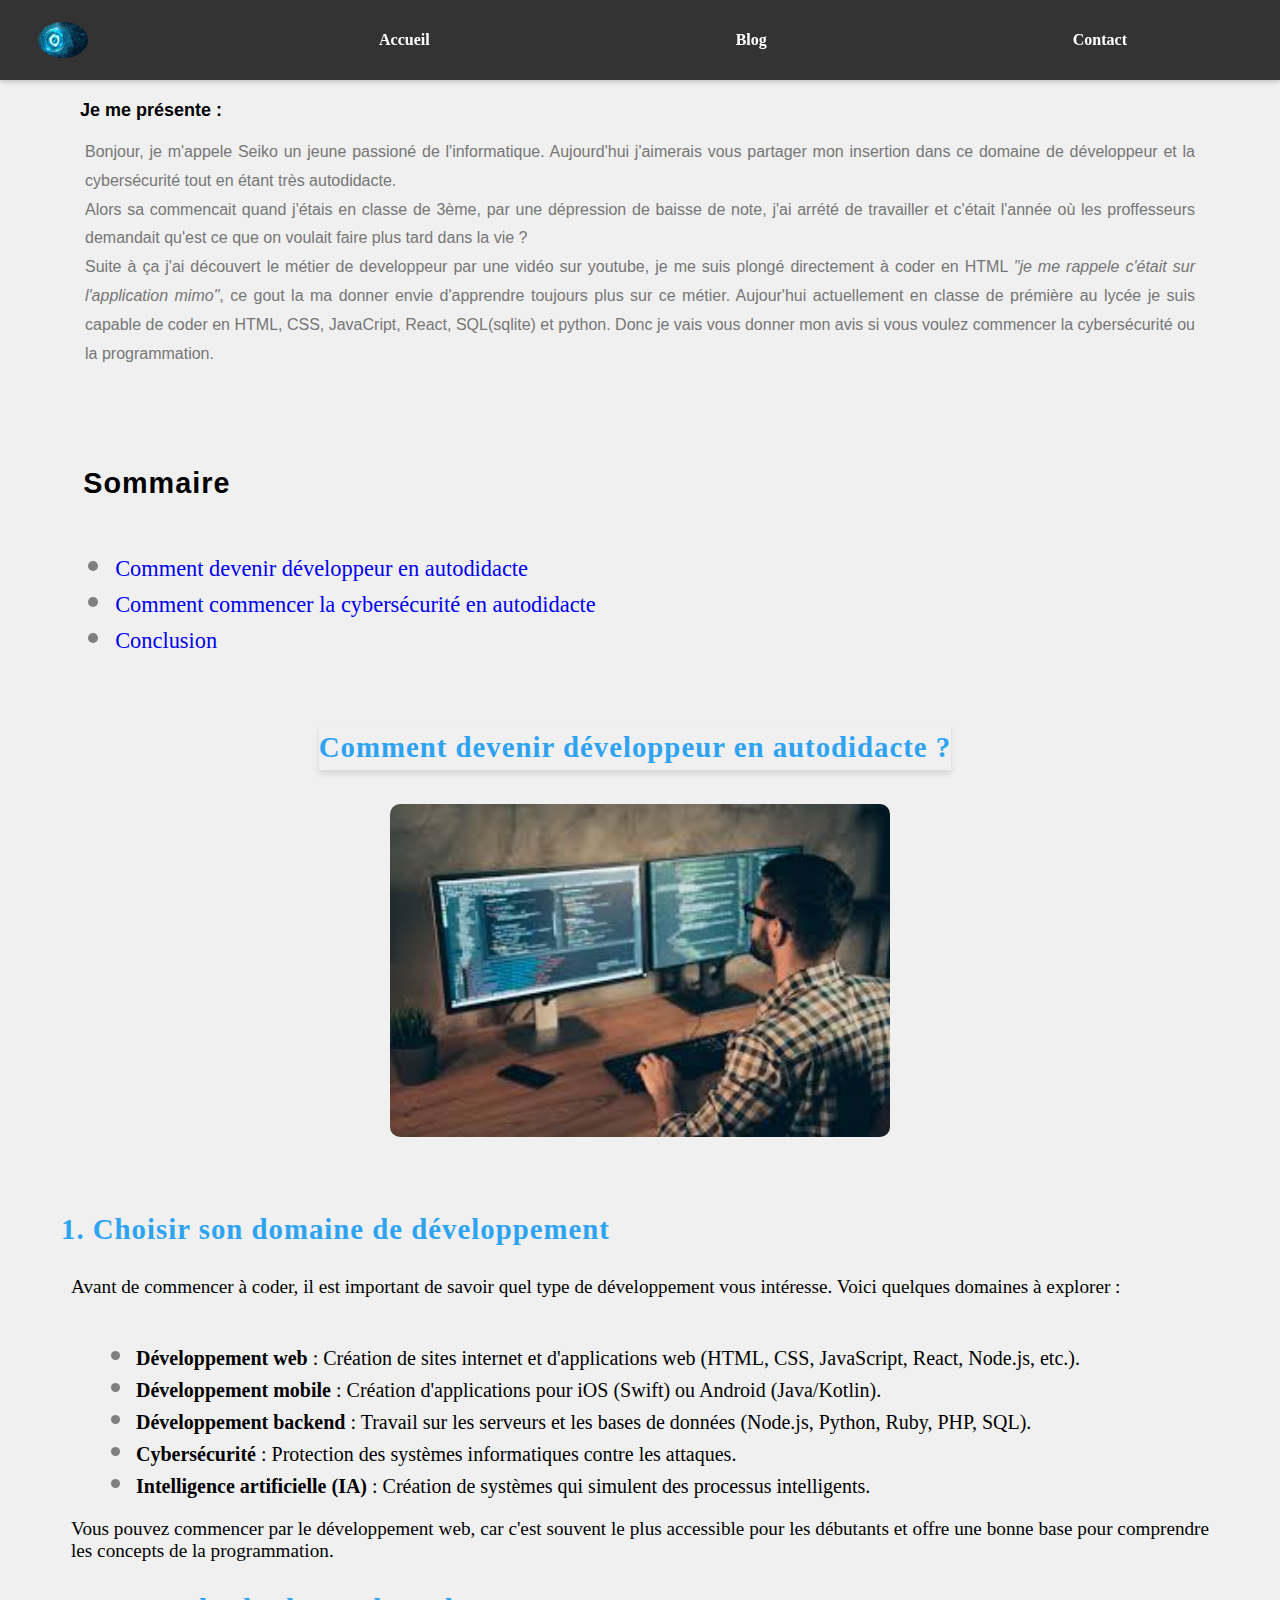
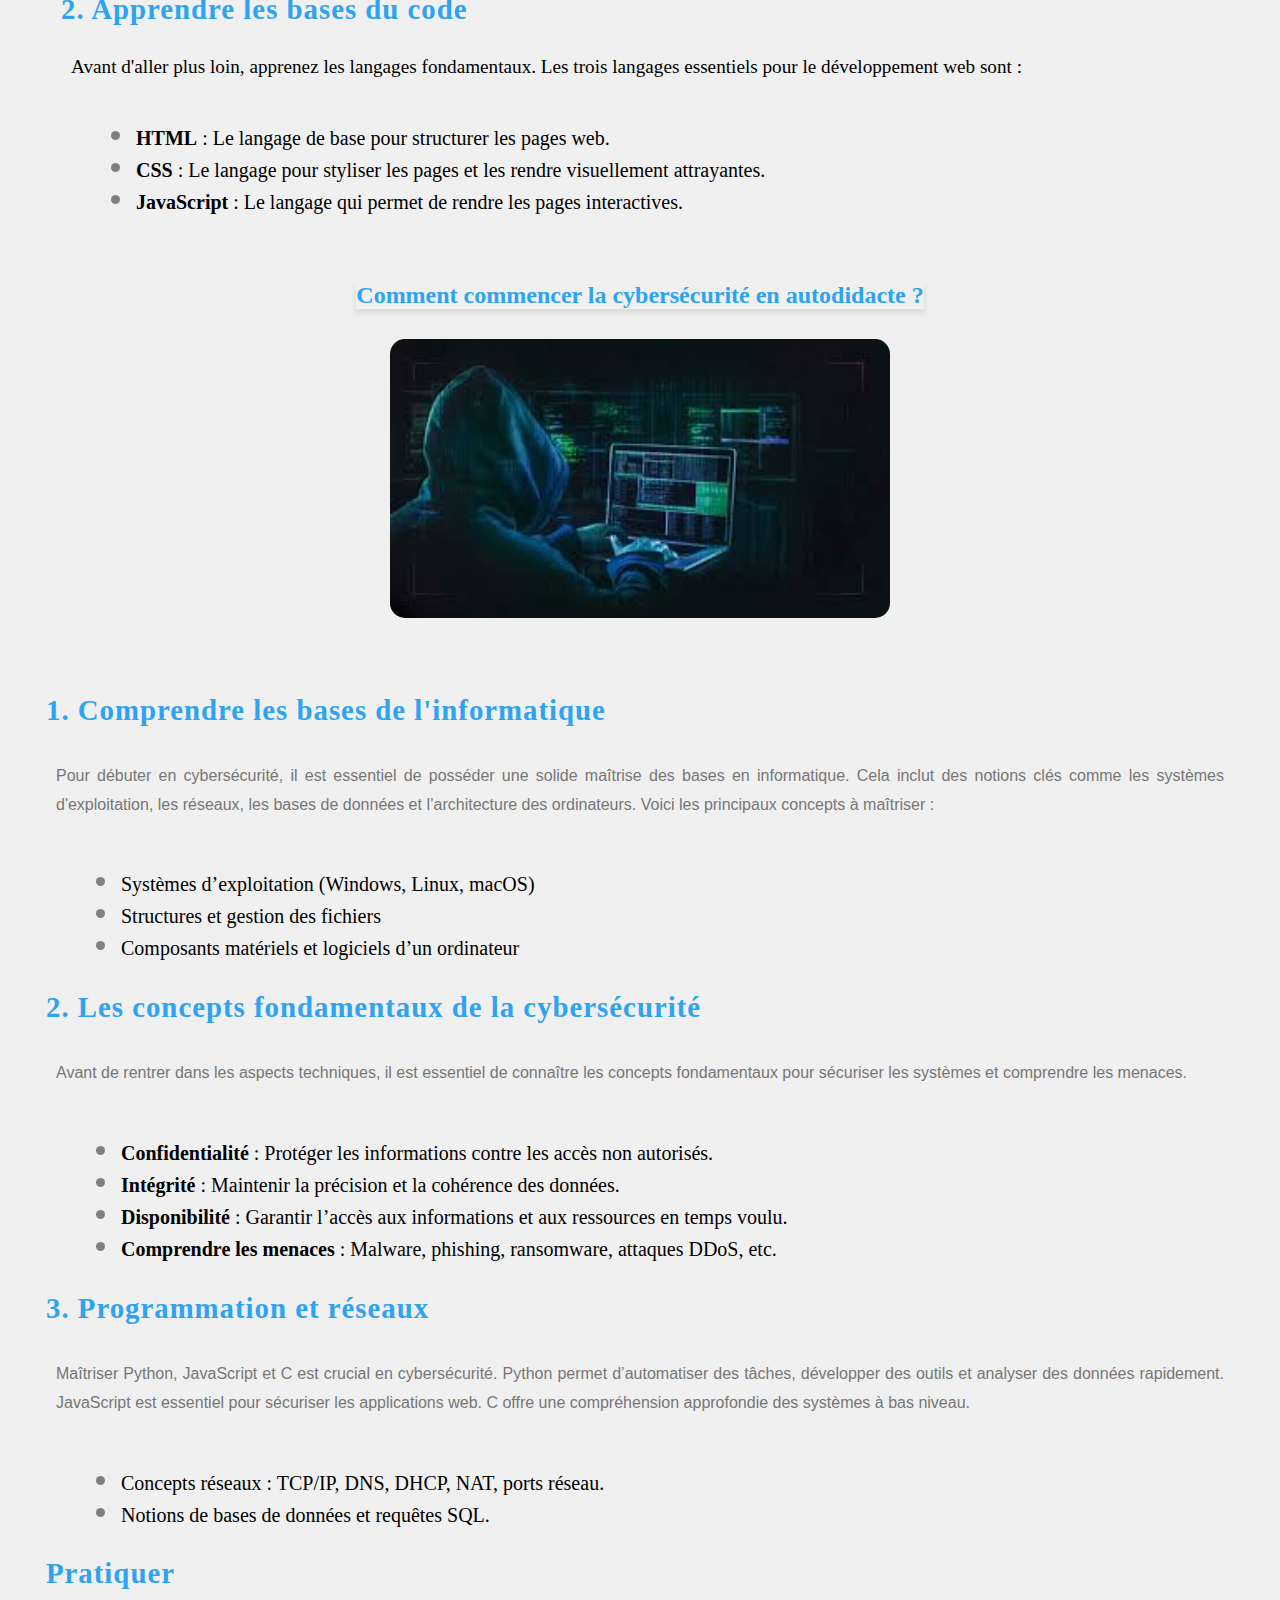
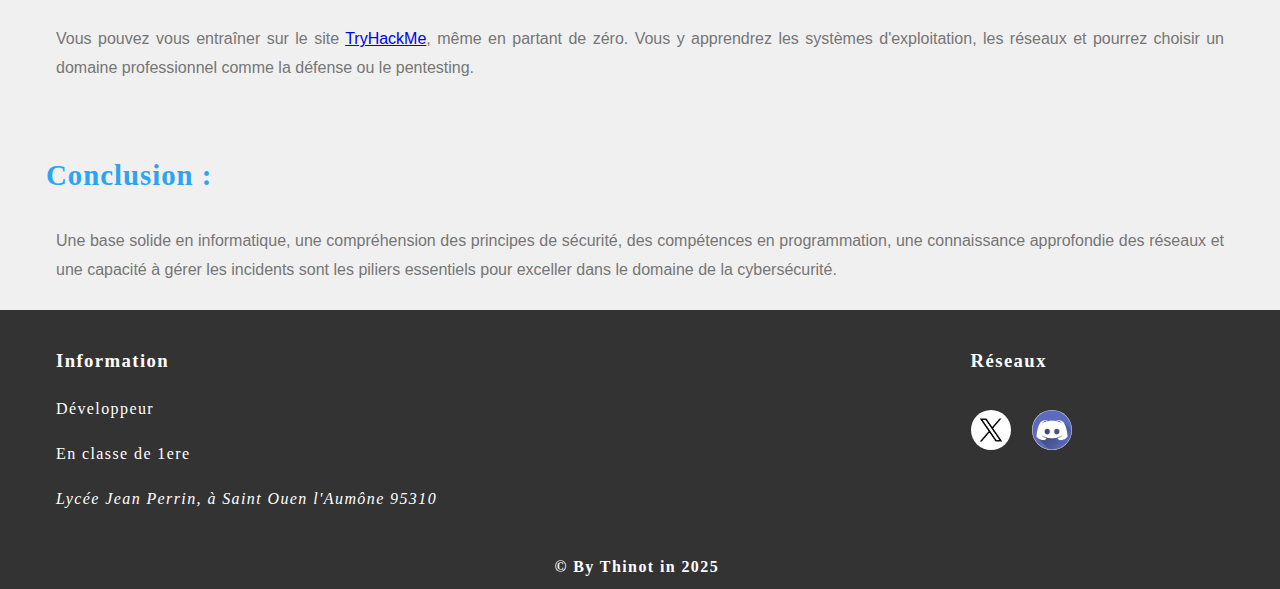
<file: index.html>
<html lang="en">
<head>
    <meta charset="UTF-8">
    <meta name="viewport" content="width=device-width, initial-scale=1.0">
    <!--Affiche du partage-->
    <meta property="og:title" content="Developpeur ou cybersécurité ?" />
    <meta property="og:description" content="Vous ne savez pas comment être developpeur ou hackers ethique ? 
    Ce site vous accompagne à 100% " />
    <meta property="og:image" content="https://seiko.onrender.com/images/cybersecurity.jpg" />
    <meta property="og:url" content="https://seiko/onrender.com" />
    <meta property="og:type" content="website" />
    <link rel="stylesheet" href="styles.css">
    <link rel="stylesheet" href="./mobile/phone.css">
    <title>Cyberespace</title>
</head>
<body>
    <nav>
        <img src="./images/security.jpg" alt="Image de sécurité des données">
        <a href="/">Accueil</a>
        <a href="./page/blog.html">Blog</a>
        <a href="./page/contact.html">Contact</a>
    </nav>
    <main style="gap: 20px;">
        <div class="container">
            <div class="presentation">
                <h1>Je me présente :</h1>
                <p>Bonjour, je m'appele Seiko un jeune passioné de l'informatique. Aujourd'hui j'aimerais
                    vous partager mon insertion dans ce domaine de développeur et la cybersécurité tout en étant
                    très autodidacte. <br> Alors sa commencait quand j'étais en classe de 3ème, par une dépression
                    de baisse de note, j'ai arrété de travailler et c'était l'année où les proffesseurs
                    demandait qu'est ce que on voulait faire plus tard dans la vie ? <br>
                    Suite à ça j'ai découvert le métier de developpeur par une vidéo sur youtube, je me suis plongé
                    directement à coder en HTML <span style="font-style: italic;">"je me rappele c'était sur l'application mimo"</span>, ce gout la ma donner 
                    envie d'apprendre toujours plus sur ce métier. Aujour'hui actuellement en classe de prémière au lycée
                    je suis capable de coder en HTML, CSS, JavaCript, React, SQL(sqlite) et python.
                    Donc je vais vous donner mon avis si vous voulez commencer 
                    la cybersécurité ou la programmation.
                </p>
            </div>
            
            <div class="sommaire">
                <h2>Sommaire</h2>
                <ul>
                    <li><a href="#developpeur">Comment devenir développeur en autodidacte</a></li>
                    <li><a href="#cybersecurite">Comment commencer la cybersécurité en autodidacte</a></li>
                    <li><a href="#conclusion">Conclusion</a></li>
                </ul>
            </div>
        </div>

        <section id="developpeur">
            <div class="devcontenu">
                <div class="intro">
                    <h2 style="margin-top: 0.5em;">Comment devenir développeur en autodidacte ?</h2>
                    <img src="images/developpeur.jpg" alt="Image d'un développeur">
                </div>
                <div class="domaine">
                    <h2>1. Choisir son domaine de développement</h2>
                    <p>Avant de commencer à coder, il est important de savoir quel type de développement 
                        vous intéresse. Voici quelques domaines à explorer :
                    </p>
                    <ul style="margin-left: 25px; font-size: 20px;">
                        <li><span class="tidomaine">Développement web</span> : Création de sites internet et d'applications web 
                            (HTML, CSS, JavaScript, React, Node.js, etc.).</li>
                        <li><span class="tidomaine">Développement mobile</span> : Création d'applications pour iOS 
                            (Swift) ou Android (Java/Kotlin).</li>
                        <li><span class="tidomaine">Développement backend</span> : Travail sur les serveurs et 
                            les bases de données (Node.js, Python, Ruby, PHP, SQL).</li>
                        <li><span class="tidomaine">Cybersécurité</span> : Protection des systèmes informatiques contre les attaques.</li>
                        <li><span class="tidomaine">Intelligence artificielle (IA)</span> : Création de systèmes qui simulent 
                            des processus intelligents.</li>
                    </ul>
                    <p>Vous pouvez commencer par le développement web, car c'est souvent le plus accessible pour 
                        les débutants et offre une bonne base pour comprendre les concepts de la programmation.</p>
                    <h2>2. Apprendre les bases du code</h2>
                    <p>Avant d'aller plus loin, apprenez les langages fondamentaux. Les trois langages essentiels 
                        pour le développement web sont :</p>
                    <ul style="margin-left: 25px; font-size: 20px;">
                        <li><span class="tidomaine">HTML</span> : Le langage de base pour structurer les pages web.</li>
                        <li><span class="tidomaine">CSS</span> : Le langage pour styliser les pages et les rendre visuellement attrayantes.</li>
                        <li><span class="tidomaine">JavaScript</span> : Le langage qui permet de rendre les pages interactives.</li>
                    </ul>
                </div>
            </div>    
        </section>

        <section id="cybersecurite">
            <div class="cybersecurite">
                <h2 style="margin-top: 2em;">Comment commencer la cybersécurité en autodidacte ?</h2>
                <img src="./images/cybersecurity.jpg" alt="Image de cybersécurité">
            </div>
            <div class="cybercontenu">
                <h2>1. Comprendre les bases de l'informatique</h2>
                <p>Pour débuter en cybersécurité, il est essentiel de posséder une solide maîtrise des bases en informatique. 
                    Cela inclut des notions clés comme les systèmes d'exploitation, les réseaux, 
                    les bases de données et l’architecture des ordinateurs. Voici les principaux concepts à maîtriser :</p>
                <ul style="margin-left: 25px; font-size: 20px;">
                    <li>Systèmes d’exploitation (Windows, Linux, macOS)</li>
                    <li>Structures et gestion des fichiers</li>
                    <li>Composants matériels et logiciels d’un ordinateur</li>
                </ul>
                <h2>2. Les concepts fondamentaux de la cybersécurité</h2>
                <p>Avant de rentrer dans les aspects techniques, il est essentiel de connaître les concepts fondamentaux
                    pour sécuriser les systèmes et comprendre les menaces.</p>
                <ul style="margin-left: 25px; font-size: 20px;">
                    <li><span class="tidomaine">Confidentialité</span> : Protéger les informations contre les accès non autorisés.</li>
                    <li><span class="tidomaine">Intégrité</span> : Maintenir la précision et la cohérence des données.</li>    
                    <li><span class="tidomaine">Disponibilité</span> : Garantir l’accès aux informations et aux ressources en temps voulu.</li>
                    <li><span class="tidomaine">Comprendre les menaces</span> : Malware, phishing, ransomware, attaques DDoS, etc.</li>
                </ul>    
                <h2>3. Programmation et réseaux</h2>
                <p>Maîtriser Python, JavaScript et C est crucial en cybersécurité. Python permet d’automatiser des tâches, 
                    développer des outils et analyser des données rapidement. JavaScript est essentiel pour sécuriser les 
                    applications web. C offre une compréhension approfondie des systèmes à bas niveau.</p>
                <ul style="margin-left: 25px; font-size: 20px;">
                    <li>Concepts réseaux : TCP/IP, DNS, DHCP, NAT, ports réseau.</li>                        
                    <li>Notions de bases de données et requêtes SQL.</li>
                </ul>
                <h2>Pratiquer</h2>
                <p>Vous pouvez vous entraîner sur le site <a href="https://tryhackme.com">TryHackMe</a>, même en partant de zéro.
                    Vous y apprendrez les systèmes d'exploitation, les réseaux et pourrez choisir un domaine 
                    professionnel comme la défense ou le pentesting.
                </p>
            </div>
        </section>

        <section id="conclusion">
            <div class="conclusion">
                <h2>Conclusion :</h2>
                <p>Une base solide en informatique, une compréhension des principes de sécurité, 
                    des compétences en programmation, une connaissance approfondie des réseaux et 
                    une capacité à gérer les incidents sont les piliers essentiels pour exceller dans le domaine 
                    de la cybersécurité.
                </p>
            </div>
        </section>
    </main> 
    <footer>
        <div class="footer">
            <div class="information">
                <h3>Information</h3>
                <p>Développeur</p>
                <p>En classe de 1ere</p>
                <address>Lycée Jean Perrin, à Saint Ouen l'Aumône 95310</address>
            </div>
            <div class="reseaux">
                <h3>Réseaux </h3>
                <a href="https://x.com/seikofr?s=11"><img src="./images/twitter.jpg" alt="Logo de Twitter"></a>
                <a href="https://discord.gg/HTsEZ2bf"><img src="./images/discord.jpg" alt="Logo Discord"></a>
            </div>
        </div>
        <p id="creation">© By Thinot in 2025</p>
    </footer>
</body> 
</html>
</file>
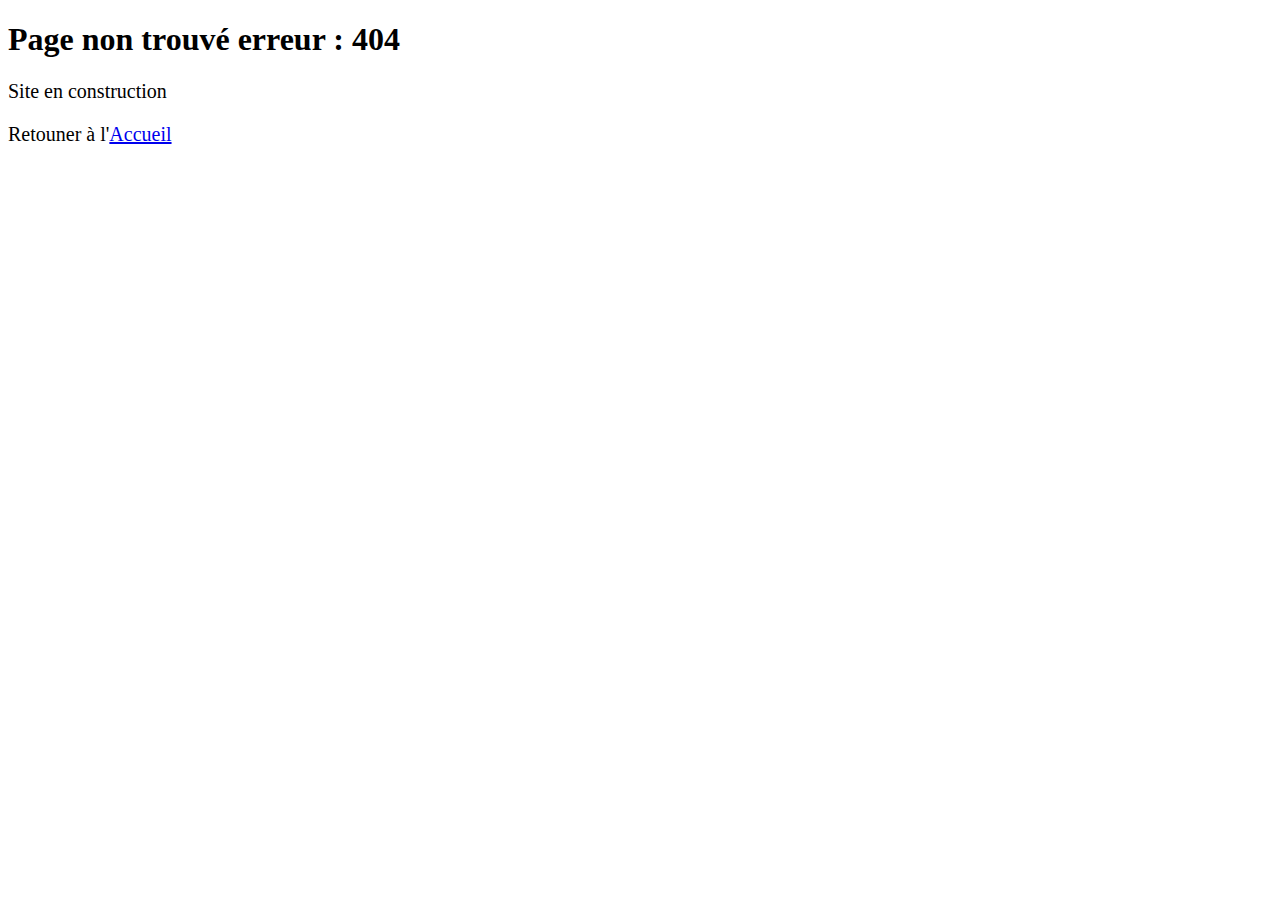
<file: page/blog.html>
<!DOCTYPE html>
<html lang="en">
<head>
    <meta charset="UTF-8">
    <meta name="viewport" content="width=device-width, initial-scale=1.0">
    <title>Blog</title>
</head>
<body>
    <h1>Page non trouvé erreur : 404</h1>
    <p style="font-size: 20px;">Site en construction</p>
    <p style="font-size: 20px;">Retouner à l'<a  href="/">Accueil</a></p>
</body>
</html>
</file>
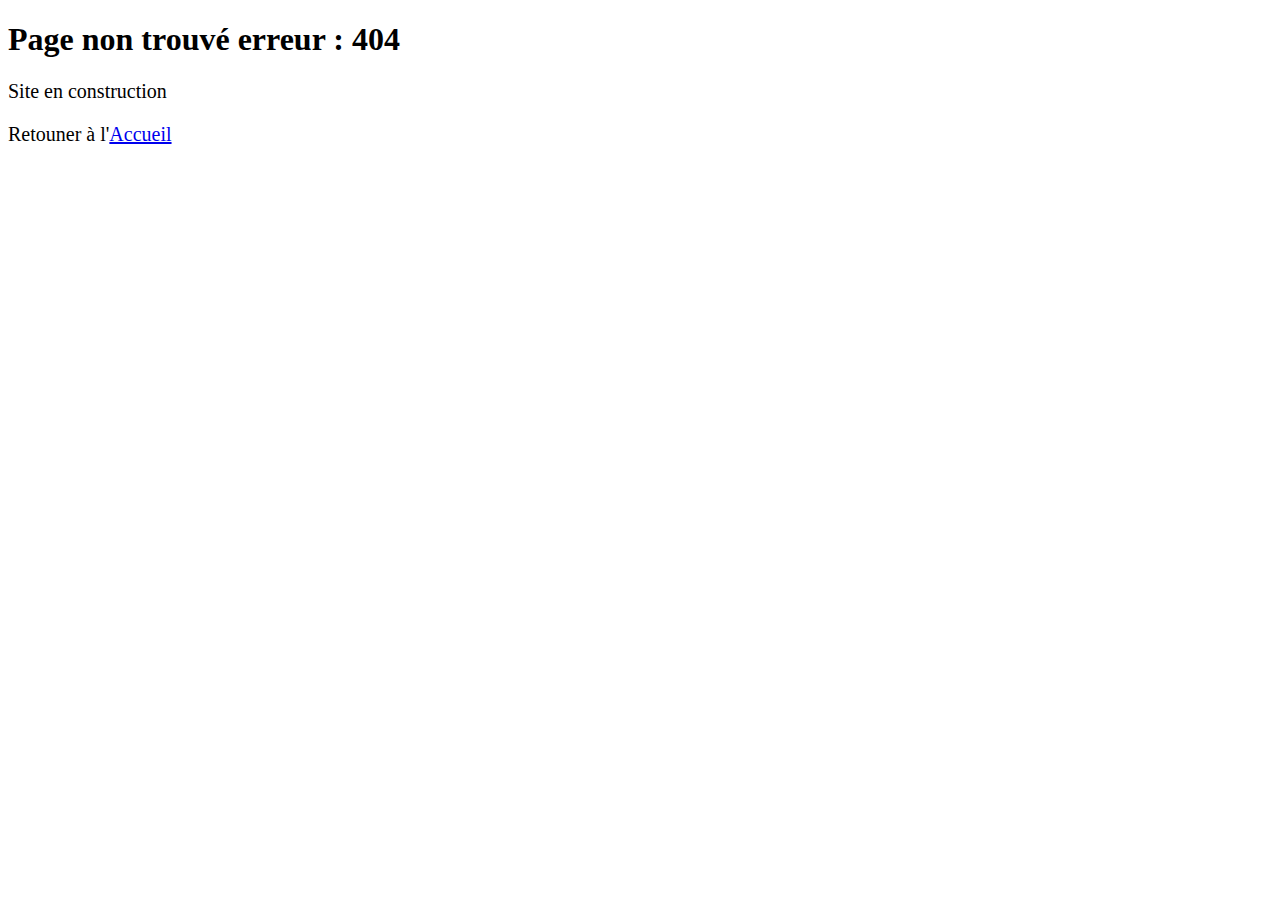
<file: page/contact.html>
<!DOCTYPE html>
<html lang="en">
<head>
    <meta charset="UTF-8">
    <meta name="viewport" content="width=device-width, initial-scale=1.0">
    <title>Contact</title>
</head>
<body>
    <h1>Page non trouvé erreur : 404</h1>
    <p style="font-size: 20px;">Site en construction</p>
    <p style="font-size: 20px;">Retouner à l'<a  href="/">Accueil</a></p>
</body>
</html>
</file>
<file: styles.css>
body {
    margin: 0;
    padding: 0;
    background-color: #f0f0f0;
}
nav {
    display: flex; 
    align-items: center; 
    justify-content: space-around;
    position: fixed; 
    top: 0; 
    left: 0; 
    width: 100%; 
    background: #333;
    color: white; 
    padding: 10px 0; 
    height: 60px;
    box-shadow: 0 2px 5px rgba(0, 0, 0, 0.2); 
}

nav a {
    text-decoration: none; 
    color: white;
    font-size: 16px; 
    font-weight: bold; 
    padding: 10px 15px; 
    transition: transform 0.3s ease;    
}

nav a:hover {
    color: lightblue;
    text-decoration: underline;
    transform: scale(1.1);
}

nav img {
    position: relative;
    left: 0;
    max-width: 50px;
    height: 60%;
    width: 60%;
    margin-left: -100px;
    border-radius: 70%;
}
.intro {
    display: flex;
    flex-direction: column;
    justify-content: center; 
    align-items: center;
    text-align: center;
    /*background-color: lightblue;*/
    padding-bottom: 0px;
}
.presentation {
    height: 200px;
    margin-left: 5em;
    margin-right: 5em;
    /*background-color: lightskyblue;*/
}
.presentation h1 {
    margin-top: 100px;
    font-size: 18px;    
    font-family: Verdana, Arial, Helvetica, sans-serif;
}
.presentation p {
    margin-top: 10px;
    color: #767676;
    text-align: justify;
    font-family: Arial, Helvetica, sans-serif;
    padding: 5px;
    line-height: 1.8em;
}
ul {
    margin-top: ;
    padding: 1em 0 0 2em;
    /*background-color: lightblue;*/    
}
.sommaire {
    margin-top: 10em;
    margin-left: 5.2em;
    height: 250px;
    /*background-color: lightgreen;*/
}

ul li::marker {
    font-size: 1.5em;
    color: grey;
}

.sommaire ul li{
    font-size: 1.4em;
    /*background-color: yellow;*/
    color: #2ea3f2 !important;
}
.sommaire a {
    text-decoration: none;
}
.sommaire a:hover{
    text-decoration: underline;
}

.sommaire h2 {font-family: 'Poppins',Helvetica,Arial,Lucida,sans-serif;
  font-weight: 700px;
  font-size: 1.8em;
  letter-spacing: 1px;
  line-height: 1.6em;
  text-align: left;
}

@media (max-width: 768px) {
    .container {
        flex: row;
    }
    .presentation {
        flex: 1;
    }
    .sommaire {
        display: flex;
        flex-direction: row;
        justify-content: space-between;
        margin-top: 10em;
        margin-left: 20px;
        flex: 1;
    }


}
.intro h2, .cybersecurite h2 {
    
    box-shadow: 0 4px 6px rgba(0, 0, 0, 0.1);
    color: #2ea3f2;
}

.intro img {
    width: 100%;
    max-width: 500px;
    height: auto;
    margin-top: 10px; 
    margin-bottom: 5px;
    border-radius: 10px;
}
.domaine {
    margin-top: 4em;
    margin-left: 15px;
    margin-right: 15px;
}
.domaine p {
    font-size: 1.2rem;
    text-align: justify;
}
.tidomaine {
    font-weight: bold;
}
.devcontenu {
    margin-left: 3.5em;
    margin-right: 3.5em;
}
.devcontenu h2 {
    font-weight: 700px;
    font-size: 1.8em;
    color: #2ea3f2;
    letter-spacing: 1px;
    line-height: 1.6em;
    text-align: left;
    margin-left: -10px;

}

.cybersecurite {
    display: flex; 
    flex-direction: column; 
    justify-content: center; 
    align-items: center; 
    text-align: center; 
    /*background-color: lightblue;*/
    padding-bottom: 0px;
}
.cybersecurite img {
    width: 100%;
    max-width: 500px; 
    height: auto; 
    margin-top: 10px; 
    margin-bottom: 5px;
    border-radius: 15px;
}
.cybercontenu, .conclusion{
    margin-top: 4em;
    margin-left: 3.5em;
    margin-right: 3.5em;
}

.cybercontenu h2, .conclusion h2 {
    font-weight: 700px;
    font-size: 1.8em;
    color: #2ea3f2;
    letter-spacing: 1px;
    line-height: 1.6em;
    text-align: left;
    margin-left: -10px;
}
.cybercontenu p, .conclusion p {
    margin-top: 10px;
    color: #767676;
    text-align: justify;
    padding: 5px 0 5px 0;
    line-height: 1.8em;
    font-family: 'Poppins',Helvetica,Arial,Lucida,sans-serif;
    text-align: justify;
}

footer {
    background-color: #333 !important;
    margin-top: 20px;
    padding-top: 1.2rem;
    color: white;
    font-family: "Karla", sans serif;
    height: 260px;
    letter-spacing: 1.4px;
    line-height: 1.8em;
}
.footer {
    display: inline-flex; 
    width: 100%;
}

 #creation {
    color: white;
    margin: 14em 0 0 -0.4em;
    text-align: center;
    font-weight: 700;
    text-align: center;
}

.reseaux {
    position: absolute;
    right: 12rem;
}   
.reseaux img {
    width: 40px;
    margin-right: 1em;
    border-radius: 75%;
    margin-top: 15px;
    transition: transform 0.3s ease;
}

.reseaux img:hover {
    transform: scale(1.2);
}

.information {
    position: absolute;
    margin-left: 3.5em;
}
</file>
<file: mobile/phone.css>
@media screen and (max-width: 480px) {
    body {
      font-size: 16px;
      padding: 0;
      margin: 0;
      background-color: #f0f0f0;
      width: 100%;
      p {
        color: #767676;
      }
      footer  p {
        color: #f0f0f0 !important;
      }
    }
    nav {
        display: flex;
        height: 4rem;
        z-index: 1000;
    }
    .container {
      height: 35rem;
    }
    .presentation {
      height: 33rem;
      letter-spacing: 0.2px;
      margin: 0 0.9rem 0 0.9rem;
    }
    .sommaire {
      margin: 2rem 0 2rem 0.9rem;
      font-size: 90%;
      height: 4rem;
    }

    .sommaire ul {
      position: absolute;
      float: left;
      margin: 4.5rem 10px 0 0;;
      height: 10rem;
    }
    .somaire ul li {
      position: absolute; 
    }
    .intro {
      display: flex;
      width: 100%;
      align-items: normal;
      justify-content: left;
      margin-top: 5rem;
    }
    .intro img {
      width: 80%;
      align-self: center;
    }
    .devcontenu {
      margin-left: 0.9rem;
      margin-top: 15rem;
      margin-right: 0.9rem;
    }
    .devcontenu h2 {
      line-height: 1.4em;
      margin-left: 0;
      width: 100%;
      font-size: 1.2em;
      /*background-color: lightcoral;*/
      text-align: center;
    }
    footer {
      position: absolute;
      height: 420px;
      width: 100%;
      left: 0;
    }
    .reseaux {
      margin-top: 12rem;
      left: 3.5rem;
    }

    #creation {
      margin-top: 24rem;
      
    }
    
    }
</file>
